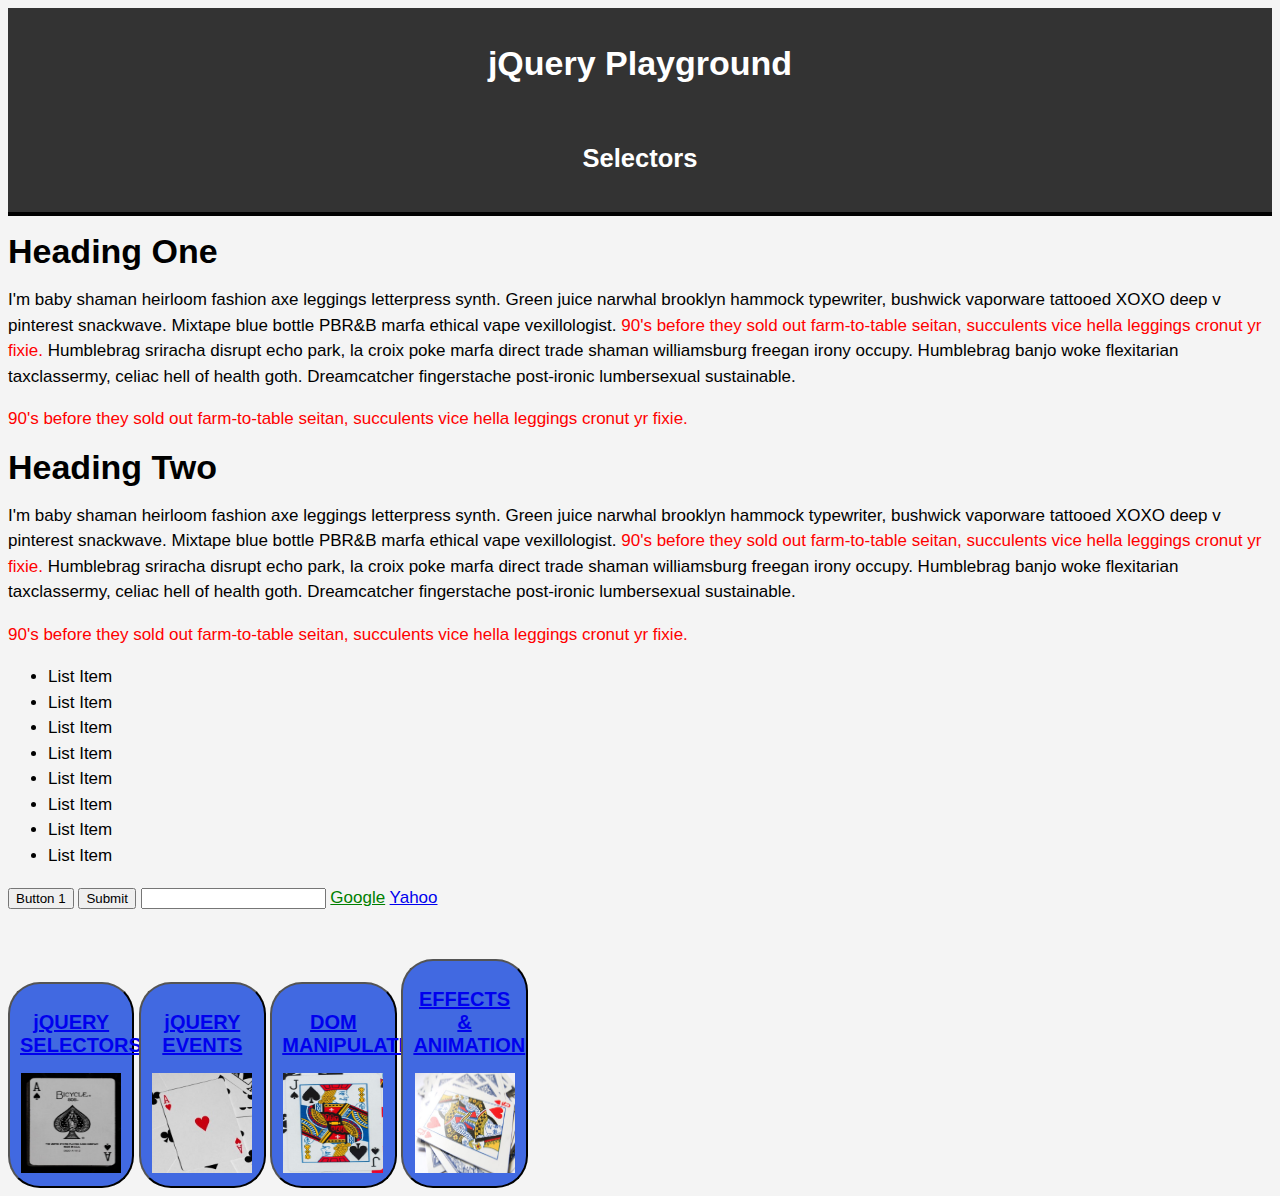
<file: index.html>
<!DOCTYPE html>
<html lang="en">

<head>
    <meta charset="UTF-8">
    <meta http-equiv="X-UA-Compatible" content="IE=edge">
    <meta name="viewport" content="width=device-width, initial-scale=1.0">
    <!-- Use with Unlinked JS file -->
    <script src="https://code.jquery.com/jquery-3.6.0.min.js"></script>
    <link rel="stylesheet" href="./assets/css/style.css">
    <title>jQuery Playground - Selectors</title>
</head>

<!--  _____
     |A .  |
     | / \ |
     |( . )|
     |  T  |
     ---"--- 
      מְפַקֵד  -->

<body>
    <header>
        <h1>jQuery Playground</h1>
        <br>
        <h2>Selectors</h2>
    </header>
    <div class="container">
        <h1 class="heading1">Heading One</h1>
        <p class="paragraph1">
            I'm baby shaman heirloom fashion axe leggings letterpress synth. Green juice narwhal brooklyn hammock
            typewriter, bushwick vaporware tattooed XOXO deep v pinterest snackwave.
            Mixtape blue bottle PBR&B marfa ethical vape vexillologist.
            <span>90's before they sold out farm-to-table seitan, succulents vice hella leggings cronut yr fixie.</span>
            Humblebrag sriracha disrupt echo park, la croix poke marfa direct trade shaman williamsburg freegan irony
            occupy.
            Humblebrag banjo woke flexitarian taxclassermy, celiac hell of health goth. Dreamcatcher fingerstache
            post-ironic lumbersexual sustainable.
        </p>
        <span>90's before they sold out farm-to-table seitan, succulents vice hella leggings cronut yr fixie.</span>

        <h1 class="heading2">Heading Two</h1>
        <p class="paragraph2">
            I'm baby shaman heirloom fashion axe leggings letterpress synth. Green juice narwhal brooklyn hammock
            typewriter, bushwick vaporware tattooed XOXO deep v pinterest snackwave.
            Mixtape blue bottle PBR&B marfa ethical vape vexillologist.
            <span>90's before they sold out farm-to-table seitan, succulents vice hella leggings cronut yr fixie.</span>
            Humblebrag sriracha disrupt echo park, la croix poke marfa direct trade shaman williamsburg freegan irony
            occupy.
            Humblebrag banjo woke flexitarian taxclassermy, celiac hell of health goth. Dreamcatcher fingerstache
            post-ironic lumbersexual sustainable.
        </p>
        <span>90's before they sold out farm-to-table seitan, succulents vice hella leggings cronut yr fixie.</span>

        <ul class="list">
            <li>List Item</li>
            <li>List Item</li>
            <li>List Item</li>
            <li>List Item</li>
            <li>List Item</li>
            <li>List Item</li>
            <li>List Item</li>
            <li>List Item</li>
        </ul>

        <input type="button" value="Button 1">
        <input type="button" value="Submit">
        <input type="text">

        <a href="http://www.google.com">Google</a>
        <a href="http://www.yahoo.com">Yahoo</a>

    </div>
    <footer>
        <div id="nav">
        <button type="button" class="nav" id="index">
            <!-- <h2>jQUERY<br>SELECTORS</h2> -->
            <!-- <a href="./index.html" target="_blank"> -->
                <a href="./" target="_blank"><h2>jQUERY<br>SELECTORS</h2></a>
            <img src="./assets/images/ace.jpg" alt="image of ace of spades playing card, by Klim Musalivov courtesy of Unsplash https://unsplash.com/photos/5kjxC9SiwH8" 
            height ="100" width="100" />
        </button>
        
        <button type="button" class="nav" id="events">
            <!-- <h2>jQUERY<br>EVENTS</h2> -->
            <a href="./events.html" target="_blank"><h2>jQUERY<br>EVENTS</h2></a>
            <img src="./assets/images/ace-heart.jpg" alt="image of ace of hearts playing card, by Angshu Purkait courtesy of Unsplash https://unsplash.com/photos/IU4UKIfPqEQ" 
            height ="100" width="100" />
        </button>

        <button type="button" class="nav" id="dom">
            <!-- <h2>DOM<br>MANIPULATION</h2> -->
            <a href="./dom.html" target="_blank"><h2>DOM<br>MANIPULATION</h2></a>
            <img src="./assets/images/jack-spade.jpg" alt="image of Jack of spades playing card, by Erik Mclean courtesy of Unsplash https://unsplash.com/photos/p1Xx215ooiM" 
            height ="100" width="100" />
        </button>

        <button type="button" class="nav" id="animation">
            <!-- <h2>EFFECTS &<br>ANIMATION</h2> -->
            <a href="./animation.html" target="_blank"><h2>EFFECTS &<br>ANIMATION</h2></a>
            <img src="./assets/images/queenie.jpg" alt="image of queen of hearts playing card, by Klim Musalivov courtesy of Unsplash https://unsplash.com/photos/5kjxC9SiwH8" 
            height ="100" width="100" />
        </button>
     </div>
    </footer>

</body>
  <!-- Use with linked JS file -->
    <!-- <script src=" https://code.jquery.com/jquery-3.6.0.min.js"></script> -->
    <!-- <script src="./assets/js/script.js"></script> -->

    <!-- Use with Unlinked JS file -->
    <script>
        //  $('h1#').hide();
        
        // $('h1#heading1').hide();
        
        // $('h1.heading2').hide();
        // $('.heading2').hide();
        
        $("p span").css("color", "red");
        $("span").css("color", "red");
        
        $('ul#list li:first').css('color', 'red');
        $('ul#list li:last').css('color', 'blue');
        $('ul#list li:even').css('background-color', 'green');
        $('ul#list li:odd').css('background-color', '#ccc');
        
        // bullet removed from every 3rd list item //
        $('ul#list li:nth-child(3n)').css('list-style', 'none');
        
        // $(':button').hide();
        // $(':submit').hide();
        // $(':text').hide();
        
        // $('[href]').css('color', 'red');
        $('a[href="http://www.google.com"]').css('color', 'green');
        
        // $('*').hide();
    </script>    
</html>
</file>
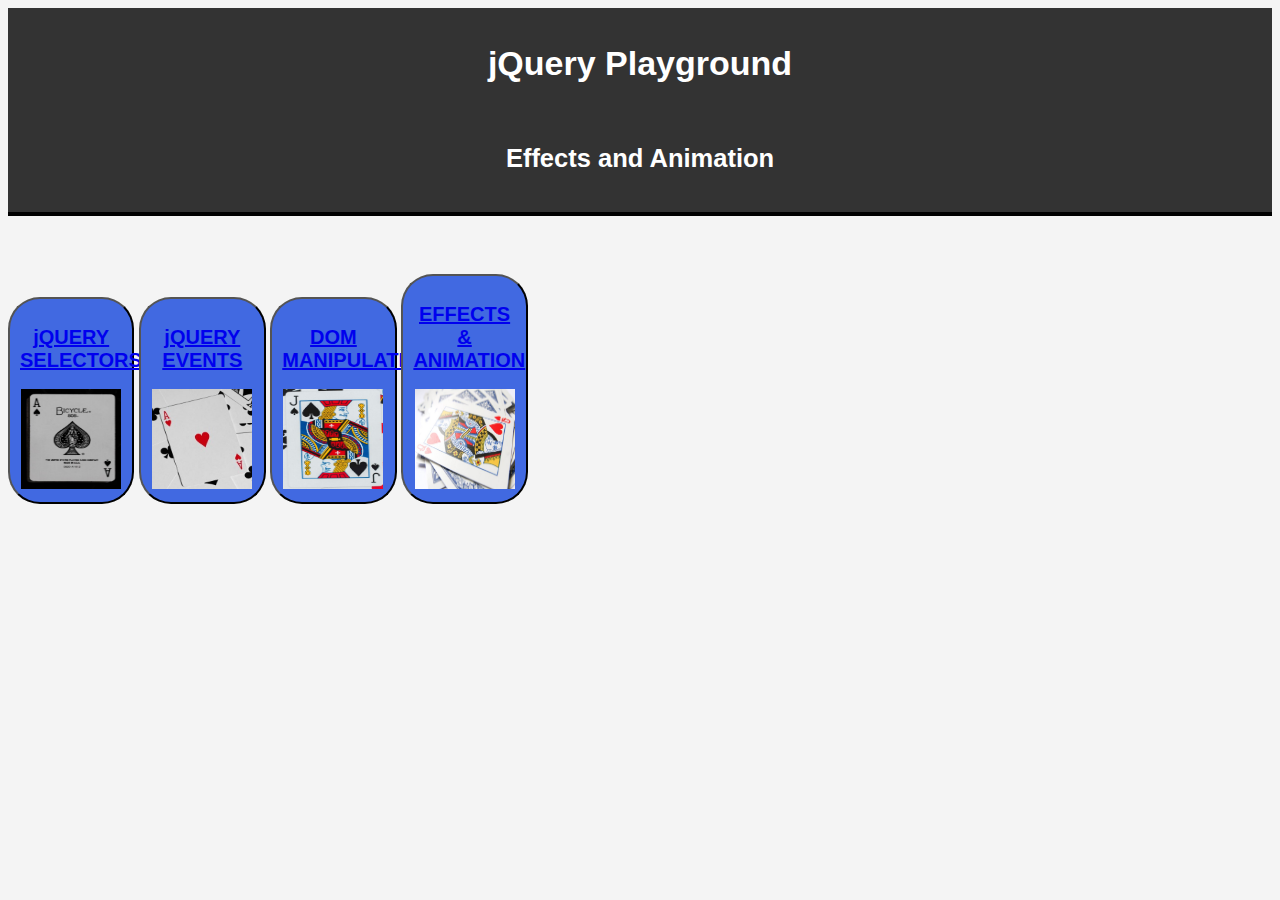
<file: animation.html>
<!DOCTYPE html>
<html lang="en">

<head>
    <meta charset="UTF-8">
    <meta http-equiv="X-UA-Compatible" content="IE=edge">
    <meta name="viewport" content="width=device-width, initial-scale=1.0">
    <!-- Use with Unlinked JS file -->
    <script src="https://code.jquery.com/jquery-3.6.0.min.js"></script>
    <link rel="stylesheet" href="./assets/css/style4.css">
    <title>jQuery Playground - Effects and Animation</title>
</head>

<!--  _____
     |A .  |
     | / \ |
     |( . )|
     |  T  |
     ---"--- 
      מְפַקֵד  -->

<body>
    <header>
        <h1>jQuery Playground</h1>
        <br>
        <h2>Effects and Animation</h2>
    </header>
    <div class="container">
   
    </div>
    <footer>
        <div id="nav">
            <button type="button" class="nav" id="index">
                <!-- <h2>jQUERY<br>SELECTORS</h2> -->
                <!-- <a href="./index.html" target="_blank"> -->
                    <a href="./" target="_blank"><h2>jQUERY<br>SELECTORS</h2></a>
                <img src="./assets/images/ace.jpg" alt="image of ace of spades playing card, by Klim Musalivov courtesy of Unsplash https://unsplash.com/photos/5kjxC9SiwH8" 
                height ="100" width="100" />
            </button>
            
            <button type="button" class="nav" id="events">
                <!-- <h2>jQUERY<br>EVENTS</h2> -->
                <a href="./events.html" target="_blank"><h2>jQUERY<br>EVENTS</h2></a>
                <img src="./assets/images/ace-heart.jpg" alt="image of ace of hearts playing card, by Angshu Purkait courtesy of Unsplash https://unsplash.com/photos/IU4UKIfPqEQ" 
                height ="100" width="100" />
            </button>
    
            <button type="button" class="nav" id="dom">
                <!-- <h2>DOM<br>MANIPULATION</h2> -->
                <a href="./dom.html" target="_blank"><h2>DOM<br>MANIPULATION</h2></a>
                <img src="./assets/images/jack-spade.jpg" alt="image of Jack of spades playing card, by Erik Mclean courtesy of Unsplash https://unsplash.com/photos/p1Xx215ooiM" 
                height ="100" width="100" />
            </button>
    
            <button type="button" class="nav" id="animation">
                <!-- <h2>EFFECTS &<br>ANIMATION</h2> -->
                <a href="./animation.html" target="_blank"><h2>EFFECTS &<br>ANIMATION</h2></a>
                <img src="./assets/images/queenie.jpg" alt="image of queen of hearts playing card, by Klim Musalivov courtesy of Unsplash https://unsplash.com/photos/5kjxC9SiwH8" 
                height ="100" width="100" />
            </button>
     </div>
    </footer>

    
</body>
<!-- Use with Linked JS file -->
    <!-- <script src=" https://code.jquery.com/jquery-3.6.0.min.js"></script> -->
    <!-- <script src="./assets/js/script.js"></script> -->

    <!-- Use with Unlinked JS file -->
<script>

</script>
</html>
</file>
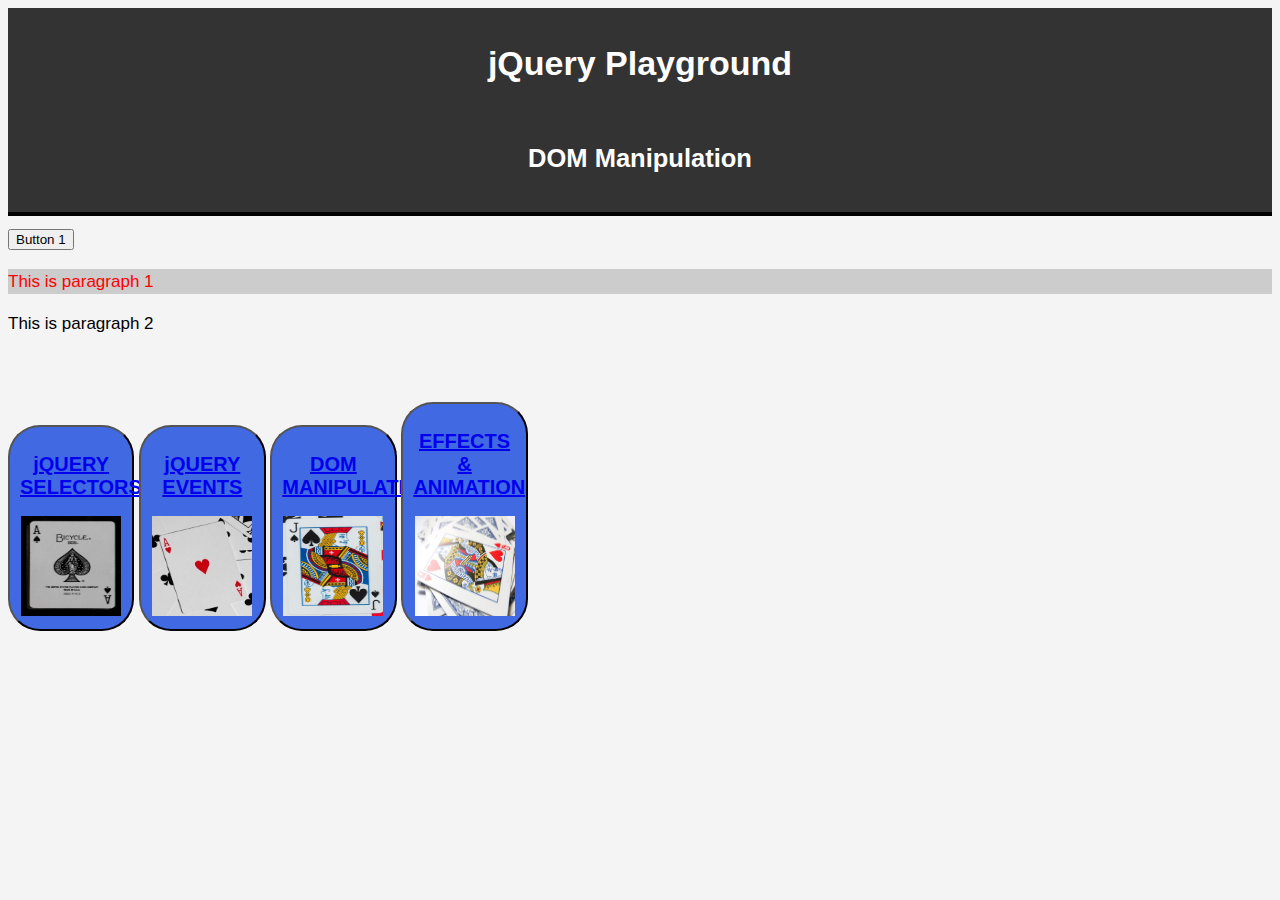
<file: dom.html>
<!DOCTYPE html>
<html lang="en">

<head>
    <meta charset="UTF-8">
    <meta http-equiv="X-UA-Compatible" content="IE=edge">
    <meta name="viewport" content="width=device-width, initial-scale=1.0">
    <!-- Use with Unlinked JS file -->
    <script src="https://code.jquery.com/jquery-3.6.0.min.js"></script>
    <link rel="stylesheet" href="./assets/css/style3.css">
    <title>jQuery Playground - Dom Manipulation</title>
</head>

<!--  _____
     |A .  |
     | / \ |
     |( . )|
     |  T  |
     ---"--- 
      מְפַקֵד  -->

<body>
    <header>
        <h1>jQuery Playground</h1>
        <br>
        <h2>DOM Manipulation</h2>
    </header>
    <div class="container">
        <button id="btn1">Button 1</button>
        <p class="paragraph1">This is paragraph 1</p>
        <p class="paragraph2">This is paragraph 2</p>
        <div id="myDiv"></div>
        </div>
  
    </div>
    <footer>
        <div id="nav">
            <button type="button" class="nav" id="index">
                <!-- <h2>jQUERY<br>SELECTORS</h2> -->
                <!-- <a href="./index.html" target="_blank"> -->
                    <a href="./" target="_blank"><h2>jQUERY<br>SELECTORS</h2></a>
                <img src="./assets/images/ace.jpg" alt="image of ace of spades playing card, by Klim Musalivov courtesy of Unsplash https://unsplash.com/photos/5kjxC9SiwH8" 
                height ="100" width="100" />
            </button>
            
            <button type="button" class="nav" id="events">
                <!-- <h2>jQUERY<br>EVENTS</h2> -->
                <a href="./events.html" target="_blank"><h2>jQUERY<br>EVENTS</h2></a>
                <img src="./assets/images/ace-heart.jpg" alt="image of ace of hearts playing card, by Angshu Purkait courtesy of Unsplash https://unsplash.com/photos/IU4UKIfPqEQ" 
                height ="100" width="100" />
            </button>
    
            <button type="button" class="nav" id="dom">
                <!-- <h2>DOM<br>MANIPULATION</h2> -->
                <a href="./dom.html" target="_blank"><h2>DOM<br>MANIPULATION</h2></a>
                <img src="./assets/images/jack-spade.jpg" alt="image of Jack of spades playing card, by Erik Mclean courtesy of Unsplash https://unsplash.com/photos/p1Xx215ooiM" 
                height ="100" width="100" />
            </button>
    
            <button type="button" class="nav" id="animation">
                <!-- <h2>EFFECTS &<br>ANIMATION</h2> -->
                <a href="./animation.html" target="_blank"><h2>EFFECTS &<br>ANIMATION</h2></a>
                <img src="./assets/images/queenie.jpg" alt="image of queen of hearts playing card, by Klim Musalivov courtesy of Unsplash https://unsplash.com/photos/5kjxC9SiwH8" 
                height ="100" width="100" />
            </button>
     </div>
    </footer>

</body>
<!-- Use with Linked JS file -->
    <!-- <script src=" https://code.jquery.com/jquery-3.6.0.min.js"></script> -->
    <!-- <script src="./assets/js/script.js"></script> -->

    <!-- Use with Unlinked JS file -->
<script>
$(document).ready(function(){
    $('p.paragraph1').css({color: 'red', background:'#ccc'});
});

// $('#btn1').click(function(){
//     $('p.paragraph2').toggleClass('myClass');
// });

// $('#myDiv').html('<h3>Hello World</h3>');
// alert($('#myDiv').text());

// $('paragraph2').addClass('myClass');
// $('paragraph2').removeClass('myClass');
$('btn1').click(function(){
    $('p.paragraph2').toggleClass('myClass');
});



</script>
</html>
</file>
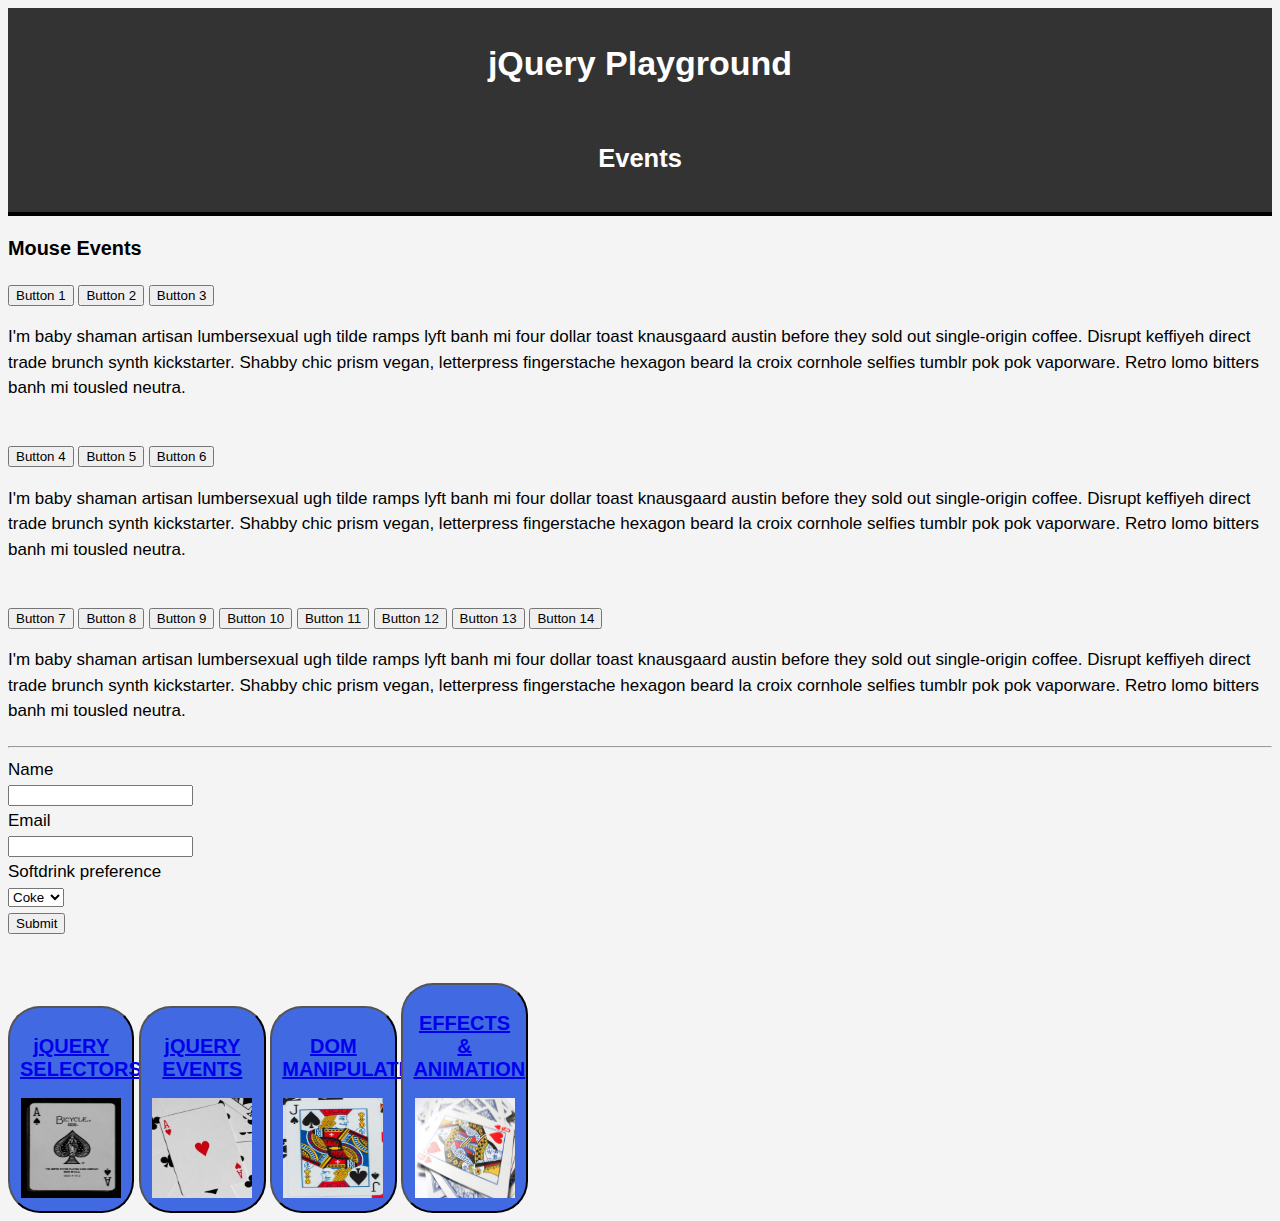
<file: events.html>
<!DOCTYPE html>
<html lang="en">

<head>
    <meta charset="UTF-8">
    <meta http-equiv="X-UA-Compatible" content="IE=edge">
    <meta name="viewport" content="width=device-width, initial-scale=1.0">
    <!-- Use with Unlinked JS file -->
    <script src="https://code.jquery.com/jquery-3.6.0.min.js"></script>
    <link rel="stylesheet" href="./assets/css/style2.css">
    <title>jQuery Playground - Events</title>
</head>

<!--  _____
     |A .  |
     | / \ |
     |( . )|
     |  T  |
     ---"--- 
      מְפַקֵד  -->

<body>
    <header>
        <h1>jQuery Playground</h1>
        <br>
        <h2>Events</h2>
    </header>
    <div class="container">
        <h3>Mouse Events</h3>
        <button id="btn1">Button 1</button>
        <button id="btn2">Button 2</button>
        <button id="btn3">Button 3</button>

        <p class="paragraph1">
            I'm baby shaman artisan lumbersexual ugh tilde ramps lyft banh mi four dollar toast knausgaard austin before
            they sold out single-origin coffee.
            Disrupt keffiyeh direct trade brunch synth kickstarter.
            Shabby chic prism vegan, letterpress fingerstache hexagon beard la croix cornhole selfies tumblr pok pok
            vaporware.
            Retro lomo bitters banh mi tousled neutra.
        </p>
        <br>
        <button id="btn4">Button 4</button>
        <button id="btn5">Button 5</button>
        <button id="btn6">Button 6</button>

        <p class="paragraph2">
            I'm baby shaman artisan lumbersexual ugh tilde ramps lyft banh mi four dollar toast knausgaard austin before
            they sold out single-origin coffee.
            Disrupt keffiyeh direct trade brunch synth kickstarter.
            Shabby chic prism vegan, letterpress fingerstache hexagon beard la croix cornhole selfies tumblr pok pok
            vaporware.
            Retro lomo bitters banh mi tousled neutra.
        </p>
        <br>
        <button id="btn7">Button 7</button>
        <button id="btn8">Button 8</button>
        <button id="btn9">Button 9</button>
        <button id="btn10">Button 10</button>
        <button id="btn11">Button 11</button>
        <button id="btn12">Button 12</button>
        <button id="btn13">Button 13</button>
        <button id="btn14">Button 14</button>

        <p class="paragraph3">
            I'm baby shaman artisan lumbersexual ugh tilde ramps lyft banh mi four dollar toast knausgaard austin before
            they sold out single-origin coffee.
            Disrupt keffiyeh direct trade brunch synth kickstarter.
            Shabby chic prism vegan, letterpress fingerstache hexagon beard la croix cornhole selfies tumblr pok pok
            vaporware.
            Retro lomo bitters banh mi tousled neutra.
        </p>
        <h1 id="coords"></h1>
        <hr>
        <form id="form">
            <label>Name</label><br>
            <input type="text" id="name" name="name">
            <br>
            <label>Email</label><br>
            <input type="text" id="email" name="email">
            <br>
            <label>Softdrink preference</label><br>
            <select id="preference" name="preference">
                <option value="Coke">Coke</option>
                <option value="Pepsi">Pepsi</option>
            </select>
            <br>
            <input type="submit" value="Submit">
        </form>
    </div>

    </div>
    <footer>
        <div id="nav">
            <button type="button" class="nav" id="index">
                <!-- <h2>jQUERY<br>SELECTORS</h2> -->
                <!-- <a href="./index.html" target="_blank"> -->
                    <a href="./" target="_blank"><h2>jQUERY<br>SELECTORS</h2></a>
                <img src="./assets/images/ace.jpg" alt="image of ace of spades playing card, by Klim Musalivov courtesy of Unsplash https://unsplash.com/photos/5kjxC9SiwH8" 
                height ="100" width="100" />
            </button>
            
            <button type="button" class="nav" id="events">
                <!-- <h2>jQUERY<br>EVENTS</h2> -->
                <a href="./events.html" target="_blank"><h2>jQUERY<br>EVENTS</h2></a>
                <img src="./assets/images/ace-heart.jpg" alt="image of ace of hearts playing card, by Angshu Purkait courtesy of Unsplash https://unsplash.com/photos/IU4UKIfPqEQ" 
                height ="100" width="100" />
            </button>
    
            <button type="button" class="nav" id="dom">
                <!-- <h2>DOM<br>MANIPULATION</h2> -->
                <a href="./dom.html" target="_blank"><h2>DOM<br>MANIPULATION</h2></a>
                <img src="./assets/images/jack-spade.jpg" alt="image of Jack of spades playing card, by Erik Mclean courtesy of Unsplash https://unsplash.com/photos/p1Xx215ooiM" 
                height ="100" width="100" />
            </button>
    
            <button type="button" class="nav" id="animation">
                <!-- <h2>EFFECTS &<br>ANIMATION</h2> -->
                <a href="./animation.html" target="_blank"><h2>EFFECTS &<br>ANIMATION</h2></a>
                <img src="./assets/images/queenie.jpg" alt="image of queen of hearts playing card, by Klim Musalivov courtesy of Unsplash https://unsplash.com/photos/5kjxC9SiwH8" 
                height ="100" width="100" />
            </button>
        </div>
    </footer>


</body>
<!-- Use with Linked JS file -->
<!-- <script src=" https://code.jquery.com/jquery-3.6.0.min.js"></script> -->
<!-- <script src="./assets/js/script.js"></script> -->

<!-- Use with Unlinked JS file -->
<script>
    $(document).ready(function () {

        // $("#btn1").click(function(){
        //     alert("Button 1 was clicked!");
        // });

        // $("#btn2").click(function(){
        //     alert("Button 2 was clicked!");
        // });

        // $('#btn1').on('click', function(){
        //     alert('Button 1 was clicked!');
        // });

        // hide paragraph //
        $('#btn1').on('click', function () {
            $('.paragraph1').hide();
        });

        // show paragraph // 
        $("#btn2").click(function () {
            $('.paragraph1').show();
        });

        // toggle paragraph //
        // $('#btn3').on('click', function(){
        //     $('.paragraph1').toggle();
        // });

    });

    $(document).ready(function () {

        // $('#btn4').dblclick(function () {
        //     $('.paragraph2').toggle();
        // });

        // $('#btn4').hover(function () {
        //     $('.paragraph2').toggle();
        // });

        // $('#btn5').on('mouseenter', function () {
        //     $('.paragraph2').toggle();
        // });

        // $('#btn5').on('mouseleave', function () {
        //     $('.paragraph2').toggle();
        // });

        // $('#btn5').on('mousemove', function () {
        //     $('.paragraph2').toggle();
        // });

        $('#btn6').on('mousedown', function () {
            $('.paragraph2').toggle();
        });

        $('#btn6').on('mouseup', function () {
            $('.paragraph2').toggle();
        });

    });

    $(document).ready(function () {

        // console log all the objects attributes //
        $('#btn7').click(function (e) {
            console.log(e);
        });

        $('#btn8').click(function (e) {
            alert(e.currentTarget.id);
        });

        $('#btn9').click(function (e) {
            alert(e.currentTarget.innerHTML);
        });

        $('#btn10').click(function (e) {
            alert(e.currentTarget.outerHTML);
        });

        $('#btn11').click(function (e) {
            alert(e.currentTarget.className);
        });

        $('#btn12').on('mousemove', function (e) {
            $('#coords').html('Coords: Y: ' + e.clientY + ' X: ' + e.clientX);
        });

        $('input').focus(function () {
            //  alert('Focus');
            $(this).css('background', 'chartreuse');
        });

        $('input').blur(function () {
            //  alert('Blur');
            $(this).css('background', '#f4f4f4');
        });

        $('input').keyup(function (e) {
            //  alert('Blur');
            console.log(e.target.value)
        });

        $('select#preference').change(function (e) {
            alert('Changed');
        });

        $('select#preference').change(function (e) {
            alert(e.target.value);
        });

        $('#form').submit(function (e) {
            e.preventDefault();
            alert('Submitted');
            var name = $('input#name').val();
            console.log(name);
        });

    });

</script>
</html>
</file>
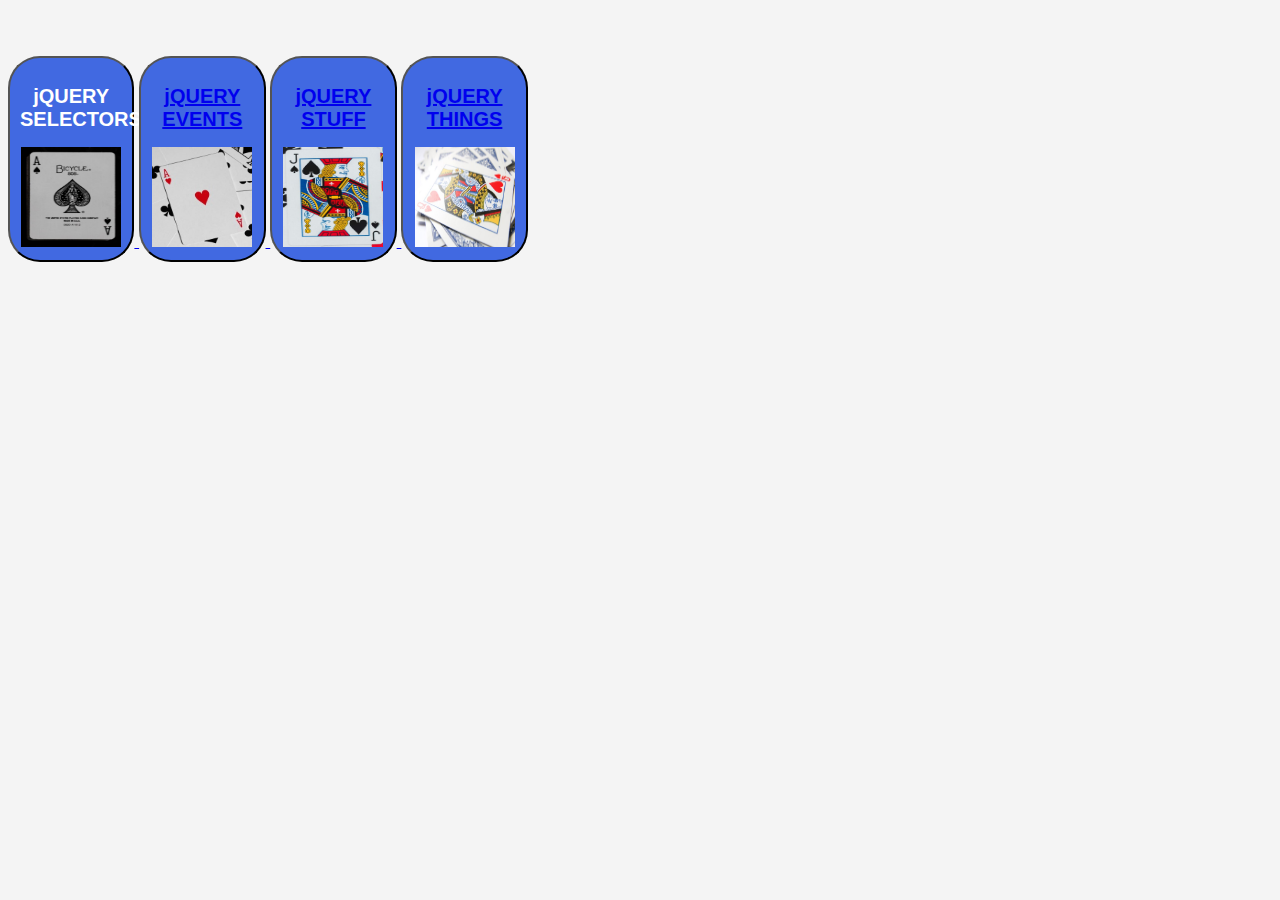
<file: stuff.html>
<!DOCTYPE html>
<html lang="en">

<head>
    <meta charset="UTF-8">
    <meta http-equiv="X-UA-Compatible" content="IE=edge">
    <meta name="viewport" content="width=device-width, initial-scale=1.0">
    <!-- Use with Unlinked JS file -->
    <script src="https://code.jquery.com/jquery-3.6.0.min.js"></script>
    <link rel="stylesheet" href="./assets/css/style.css">
    <title>jQuery Playground - Stuff</title>
</head>

<!--  _____
     |A .  |
     | / \ |
     |( . )|
     |  T  |
     ---"--- 
      מְפַקֵד  -->

<body>
  
    </div>
    <footer>
        <div id="nav">
        <button type="button" class="nav" id="index">
            <h2>jQUERY<br>SELECTORS</h2>
            <a href="index.html" target="_blank">
            <img src="./assets/images/ace.jpg" alt="image of ace of spades playing card, by Klim Musalivov courtesy of Unsplash https://unsplash.com/photos/5kjxC9SiwH8" 
            height ="100" width="100" />
        </button>
        
        <button type="button" class="nav" id="events">
            <h2>jQUERY<br>EVENTS</h2>
            <a href="./events.html" target="_blank">
            <img src="./assets/images/ace-heart.jpg" alt="image of ace of hearts playing card, by Angshu Purkait courtesy of Unsplash https://unsplash.com/photos/IU4UKIfPqEQ" 
            height ="100" width="100" />
        </button>

        <button type="button" class="nav" id="stuff">
            <h2>jQUERY<br>STUFF</h2>
            <a href="./stuff.html" target="_blank">
            <img src="./assets/images/jack-spade.jpg" alt="image of Jack of spades playing card, by Erik Mclean courtesy of Unsplash https://unsplash.com/photos/p1Xx215ooiM" 
            height ="100" width="100" />
        </button>

        <button type="button" class="nav" id="things">
            <h2>jQUERY<br>THINGS</h2>
            <a href="./things.html" target="_blank">
            <img src="./assets/images/queenie.jpg" alt="image of queen of hearts playing card, by Klim Musalivov courtesy of Unsplash https://unsplash.com/photos/5kjxC9SiwH8" 
            height ="100" width="100" />
        </button>
     </div>
    </footer>

</body>
<!-- Use with Linked JS file -->
    <!-- <script src=" https://code.jquery.com/jquery-3.6.0.min.js"></script> -->
    <!-- <script src="./assets/js/script.js"></script> -->

    <!-- Use with Unlinked JS file -->
<script>

</script>
</html>
</file>
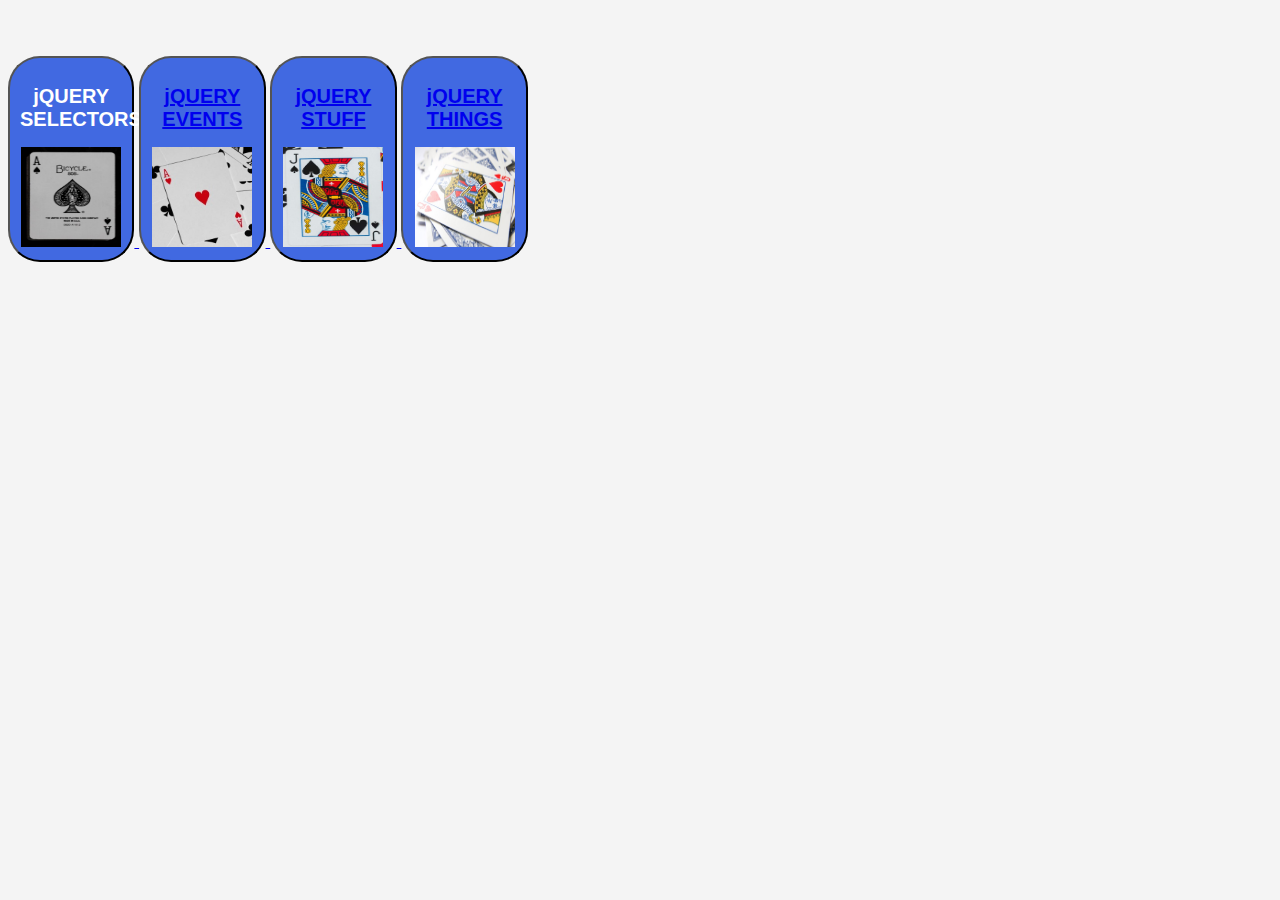
<file: things.html>
<!DOCTYPE html>
<html lang="en">

<head>
    <meta charset="UTF-8">
    <meta http-equiv="X-UA-Compatible" content="IE=edge">
    <meta name="viewport" content="width=device-width, initial-scale=1.0">
    <!-- Use with Unlinked JS file -->
    <script src="https://code.jquery.com/jquery-3.6.0.min.js"></script>
    <link rel="stylesheet" href="./assets/css/style.css">
    <title>jQuery Playground - Things</title>
</head>

<!--  _____
     |A .  |
     | / \ |
     |( . )|
     |  T  |
     ---"--- 
      מְפַקֵד  -->

<body>
   
    </div>
    <footer>
        <div id="nav">
        <button type="button" class="nav" id="index">
            <h2>jQUERY<br>SELECTORS</h2>
            <a href="./index.html" target="_blank">
            <img src="./assets/images/ace.jpg" alt="image of ace of spades playing card, by Klim Musalivov courtesy of Unsplash https://unsplash.com/photos/5kjxC9SiwH8" 
            height ="100" width="100"/>
        </button>
        
        <button type="button" class="nav" id="events">
            <h2>jQUERY<br>EVENTS</h2>
            <a href="./events.html" target="_blank">
            <img src="./assets/images/ace-heart.jpg" alt="image of ace of hearts playing card, by Angshu Purkait courtesy of Unsplash https://unsplash.com/photos/IU4UKIfPqEQ" 
            height ="100" width="100"/>
        </button>

        <button type="button" class="nav" id="stuff">
            <h2>jQUERY<br>STUFF</h2>
            <a href="./stuff.html" target="_blank">
            <img src="./assets/images/jack-spade.jpg" alt="image of Jack of spades playing card, by Erik Mclean courtesy of Unsplash https://unsplash.com/photos/p1Xx215ooiM" 
            height ="100" width="100"/>
        </button>

        <button type="button" class="nav" id="things">
            <h2>jQUERY<br>THINGS</h2>
            <a href="./things.html" target="_blank">
            <img src="./assets/images/queenie.jpg" alt="image of queen of hearts playing card, by Klim Musalivov courtesy of Unsplash https://unsplash.com/photos/5kjxC9SiwH8" 
            height ="100" width="100"/>
        </button>
     </div>
    </footer>

    
</body>
<!-- Use with Linked JS file -->
    <!-- <script src=" https://code.jquery.com/jquery-3.6.0.min.js"></script> -->
    <!-- <script src="./assets/js/script.js"></script> -->

    <!-- Use with Unlinked JS file -->
<script>

</script>
</html>
</file>
<file: assets/css/style.css>
body {
    font-size: 17px;
    font-family: arial; 
    background: #f4f4f4;
    line-height: 1.5em;
}

header {
    background: #333;
    color: #fff;
    padding: 20px;
    text-align: center;
    border-bottom: 4px #000 solid;
    margin-bottom: 10px;
}

#container {
    width: 90%;
    margin: auto;
    padding: 10px;
}

.nav {
    background-color: royalblue;
    color: white;
    padding: 10px;
    width: 10%;
    margin-top: 3rem;
    border-radius: 2rem;
   z-index: 1;
}
</file>
<file: assets/css/style4.css>
body {
    font-size: 17px;
    font-family: arial; 
    background: #f4f4f4;
    line-height: 1.5em;
}

header {
    background: #333;
    color: #fff;
    padding: 20px;
    text-align: center;
    border-bottom: 4px #000 solid;
    margin-bottom: 10px;
}

#container {
    width: 90%;
    margin: auto;
    padding: 10px;
}

.nav {
    background-color: royalblue;
    color: white;
    padding: 10px;
    width: 10%;
    margin-top: 3rem;
    border-radius: 2rem;
   z-index: 1;
}
</file>
<file: assets/css/style3.css>
body {
    font-size: 17px;
    font-family: arial; 
    background: #f4f4f4;
    line-height: 1.5em;
}

header {
    background: #333;
    color: #fff;
    padding: 20px;
    text-align: center;
    border-bottom: 4px #000 solid;
    margin-bottom: 10px;
}

#container {
    width: 90%;
    margin: auto;
    padding: 10px;
}

.nav {
    background-color: royalblue;
    color: white;
    padding: 10px;
    width: 10%;
    margin-top: 3rem;
    border-radius: 2rem;
   z-index: 1;
}
</file>
<file: assets/css/style2.css>
body {
    font-size: 17px;
    font-family: arial; 
    background: #f4f4f4;
    line-height: 1.5em;
}

header {
    background: #333;
    color: #fff;
    padding: 20px;
    text-align: center;
    border-bottom: 4px #000 solid;
    margin-bottom: 10px;
}

#container {
    width: 90%;
    margin: auto;
    padding: 10px;
}

.nav {
    background-color: royalblue;
    color: white;
    padding: 10px;
    width: 10%;
    margin-top: 3rem;
    border-radius: 2rem;
   z-index: 1;
}
</file>
